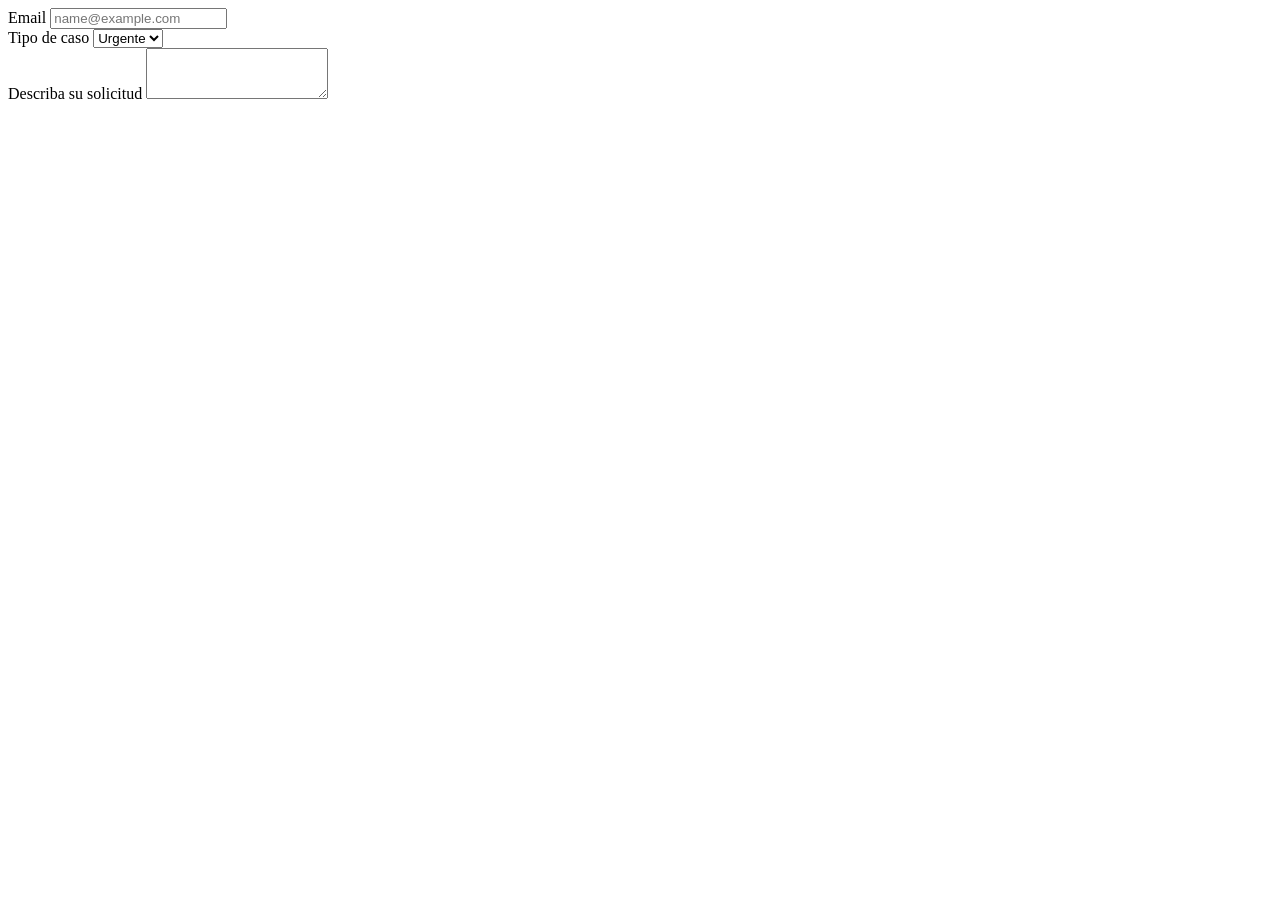
<file: EjercicioPractico1/src/main/resources/contacto.html>
<!DOCTYPE html>
<html xmlns="http://www.w3.org/1999/xhtml"
      xmlns:th="http://www.thymeleaf.org">
    <head th:replace="~{layout/template :: head}">
        <title>TechShop</title>
    </head>
    <body>
        <header th:replace="~{layout/template :: header}"/>
        
        <form>
          <div class="form-group">
            <label for="exampleFormControlInput1">Email</label>
            <input type="email" class="form-control" id="exampleFormControlInput1" placeholder="name@example.com">
            </input></div>
          <div class="form-group">
            <label for="exampleFormControlSelect1">Tipo de caso</label>
            <select class="form-control" id="exampleFormControlSelect1">
              <option>Urgente</option>
              <option>Normal</option>
            </select>
          </div>
          
          <div class="form-group">
            <label for="exampleFormControlTextarea1">Describa su solicitud </label>
            <textarea class="form-control" id="exampleFormControlTextarea1" rows="3"></textarea>
          </div>
        </form>
        
        <footer th:replace="~{layout/template :: footer}"/>      
      
    </body>
</html>
</file>
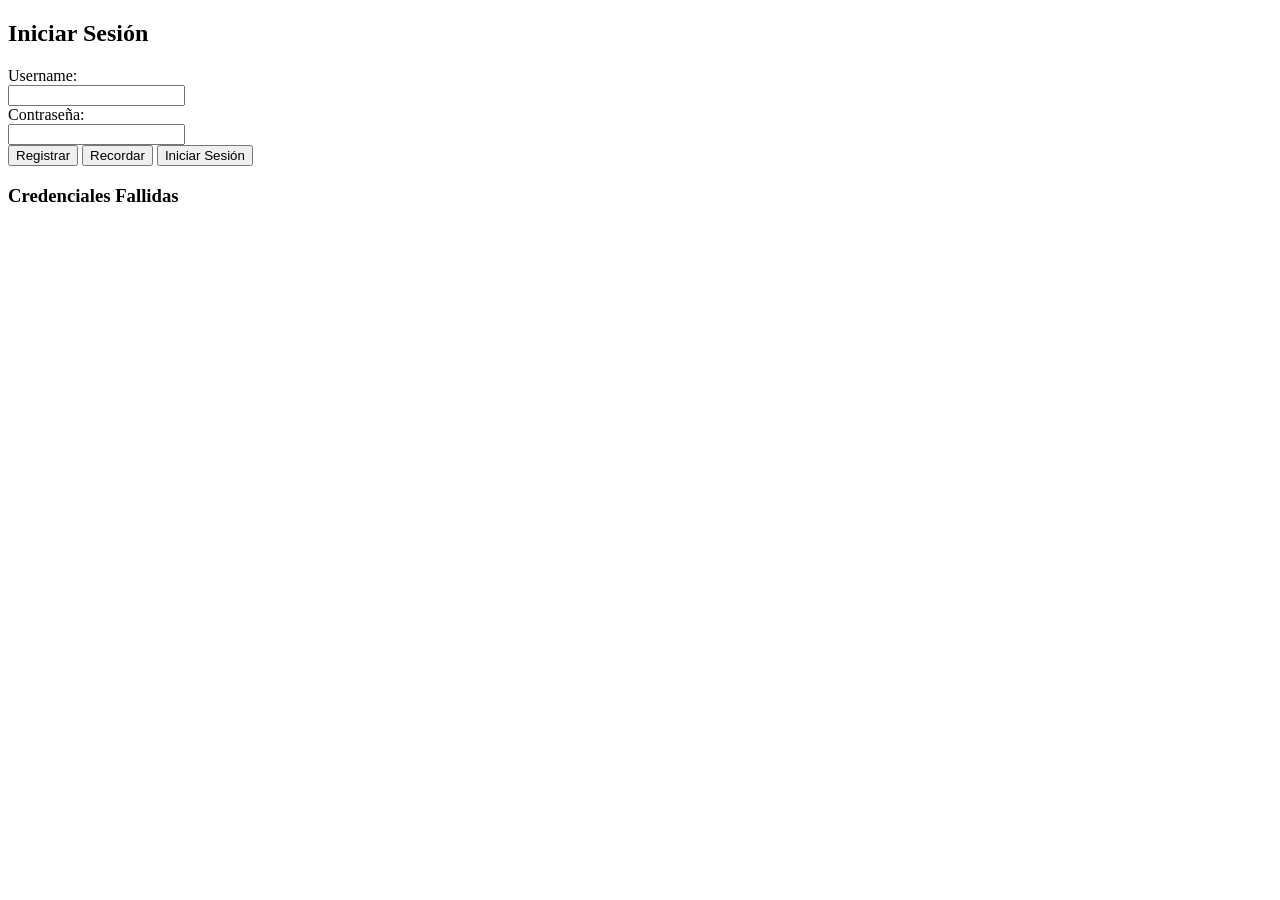
<file: EjercicioPractico1/src/main/resources/templates/login.html>
<!DOCTYPE html>
<html xmlns="http://www.w3.org/1999/xhtml"
      xmlns:th="http://wwww.thymeleaf.org">
    <head th:replace="~{layout/template :: head}">
        <title>Librería</title>
        <meta charset="UTF-8"/>
    </head>
    <body>
        <header th:replace="~{layout/template :: header}"/>
        <div class="container my-5">
            <div class="row align-items-center"> 
                <div class="col-md-3"></div>
                <div class="col-md-6">
                    <div class="card">
                        <div class="card-header bg-success"><h2>Iniciar Sesión</h2></div>
                        <div class="card-body">
                            <form method="POST" th:action="@{/login}">
                                <div class="form-group row my-3">
                                    <label class="col-md-5 my-auto" for="username"><i class="fas fa-user-lock"></i>Username:</label>
                                    <div class="col-md-7 my-auto">
                                        <input class="form-control" type="text" name="username" id="username"/></div></div>
                                <div class="form-group row my-3">
                                    <label class="col-md-5 my-auto" for="password"><i class="fas fa-key"></i>Contraseña:</label>
                                    <div class="col-md-7 my-auto"><input class="form-control" type="password" name="password" id="password"/></div></div>
                                <div class="card-footer col text-center">
                                    <button class="btn btn-primary" >
                                        <a th:href="@{/registro/nuevo}" class="btn"><i class="fas fa-user-plus"></i> Registrar</a></button>
                                    <button class="btn btn-info" >                                        
                                        <a th:href="@{/registro/recordar}" class="btn"><i class="fas fa-envelope"></i>Recordar</a></button>
                                    <button class="btn btn-success" type="submit">
                                        <span class="btn"><i class="fas fa-sign-in-alt"></i>
                                            Iniciar Sesión</span></button>
                                </div>
                            </form>                            
                        </div>
                    </div>
                    <div th:if="${param.error != null}">
                        <h3>Credenciales Fallidas</h3>
                    </div>
                </div>
            </div>           
        </div>
        <footer th:replace="~{layout/template :: footer}"/>
    </body>
</html>
</file>
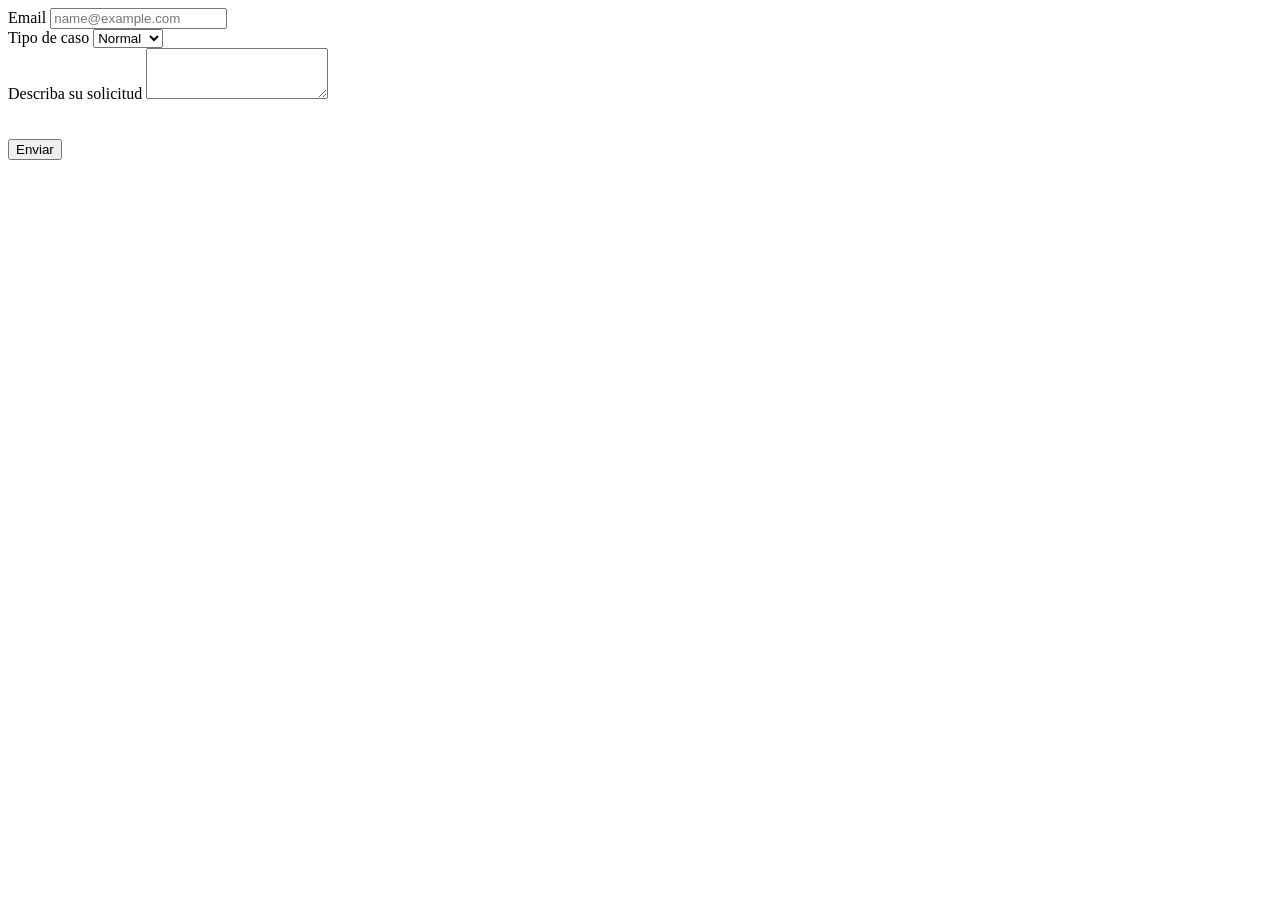
<file: EjercicioPractico1/src/main/resources/templates/cliente/listado.html>
<!DOCTYPE html>
<html xmlns="http://www.w3.org/1999/xhtml"
      xmlns:th="http://www.thymeleaf.org"
      xmlns:sec="http://www.thymeleaf.org/thymeleaf-extras-springsecurity6">
    <head th:replace="~{layout/template :: head}">
        <title>TechShop</title>
    </head>
    <body>
        <header th:replace="~{layout/template :: header}"/>
        
        <form>
          <div class="form-group">
            <label for="exampleFormControlInput1">Email</label>
            <input type="email" class="form-control" id="exampleFormControlInput1" placeholder="name@example.com">
            </input></div>
          <div class="form-group">
            <label for="exampleFormControlSelect1">Tipo de caso</label>
            <select class="form-control" id="exampleFormControlSelect1">
              <option>Normal</option>
              <option>Urgente</option>
            </select>
          </div>
          
          <div class="form-group">
            <label for="exampleFormControlTextarea1">Describa su solicitud </label>
            <textarea class="form-control" id="exampleFormControlTextarea1" rows="3"></textarea>
          </div>
        </form>
        <br></br>
        <button type="button" class="btn btn-danger">Enviar</button>
        <footer th:replace="~{layout/template :: footer}"/>      
      
    </body>
</html>
</file>
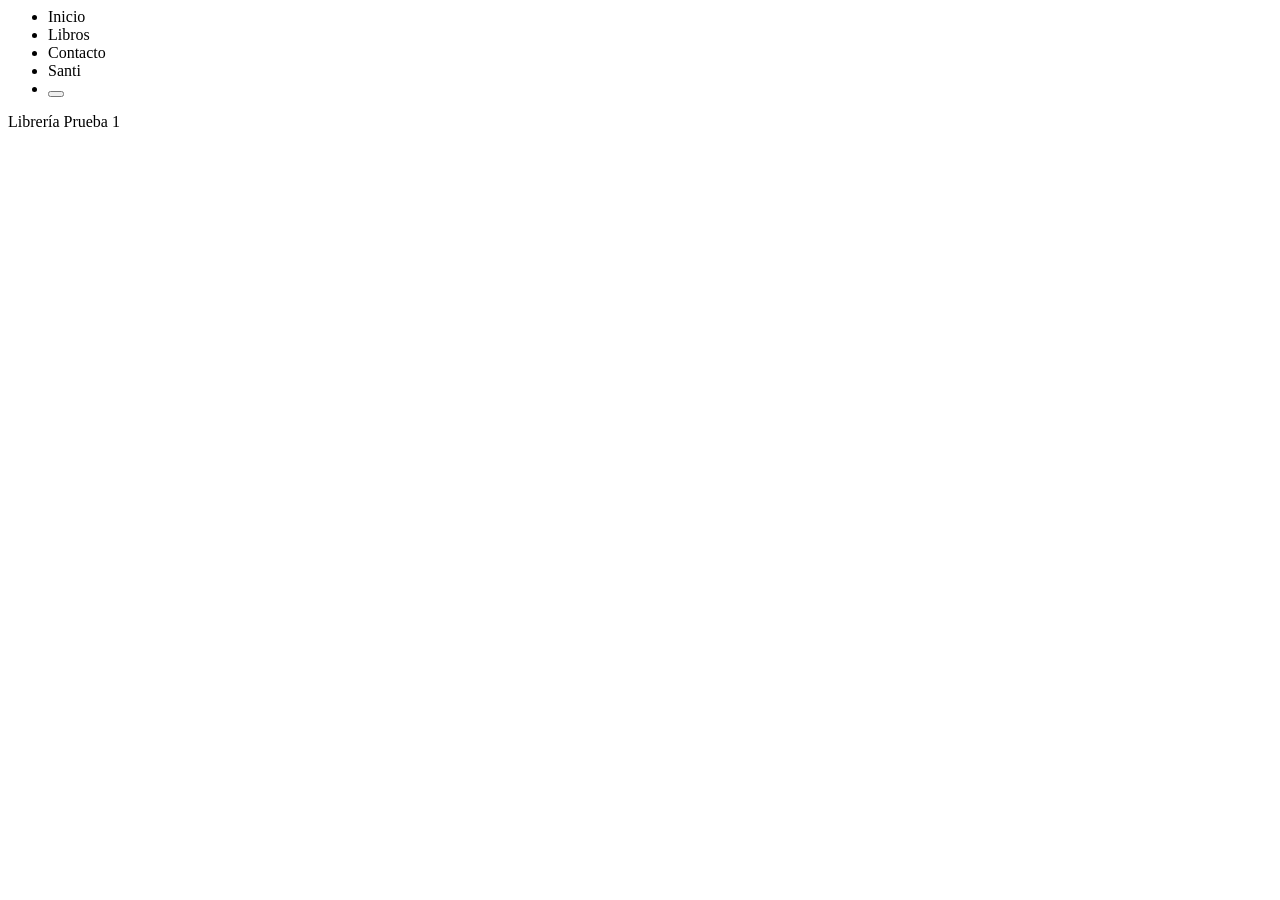
<file: EjercicioPractico1/src/main/resources/templates/layout/template.html>
<html  
    xmlns="http://www.w3.org/1999/xhtml"
      xmlns:th="http://www.thymeleaf.org"
      xmlns:sec="http://www.thymeleaf.org/thymeleaf-extras-springsecurity6"> 
    <head th:fragment="head">
        <title>Librería</title>
        <meta charset="UTF-8"/>
        <link th:href="@{/webjars/bootstrap/css/bootstrap.min.css}" rel="stylesheet"/>
        <link th:href="@{/webjars/font-awesome/css/all.css}" rel="stylesheet"/>
        <script th:src="@{/webjars/jquery/jquery.min.js}"></script>
        <script th:src="@{/webjars/popper.js/umd/popper.min.js}"></script>
        <script th:src="@{/webjars/bootstrap/js/bootstrap.min.js}"></script>        
    </head>
    <body>
        <header th:fragment="header" class="d-flex justify-content-center py-3">
            <ul class="nav nav-pills">
                <li class="nav-item"><a th:href="@{/}" class="nav-link active" aria-current="page">Inicio</a></li>
                <li class="nav-item"><a th:href="@{/libro/listado}" class="nav-link"
                                        sec:authorize="hasRole('ROLE_ADMIN') or hasRole('ROLE_VENDEDOR')">Libros</a></li>
                <li class="nav-item"><a th:href="@{/cliente/listado}" class="nav-link">Contacto</a></li>
                <li class="nav-item text-white my-auto" sec:authorize="isAuthenticated()">
                    <span sec:authentication="name">Santi</span>
                </li>
                <li class="nav-item my-auto">
                                <form method="post" th:action="@{/logout}">
                                    <button class="btn btn-dark">
                                        <i class="fas fa-sign-out-alt"></i>
                                    </button>
                                    
                                </form>
                            </li>
            </ul>
            
    </header>
        
        
        <footer th:fragment="footer" class="d-flex flex-wrap justify-content-between align-items-center py-3 my-4 border-top">
        
        
    <div class="col-md-4 d-flex align-items-center">
      
      <span class="mb-3 mb-md-0 text-muted" >Librería Prueba 1</span>
      
    </div>

  </footer>
        
    </body>
</file>
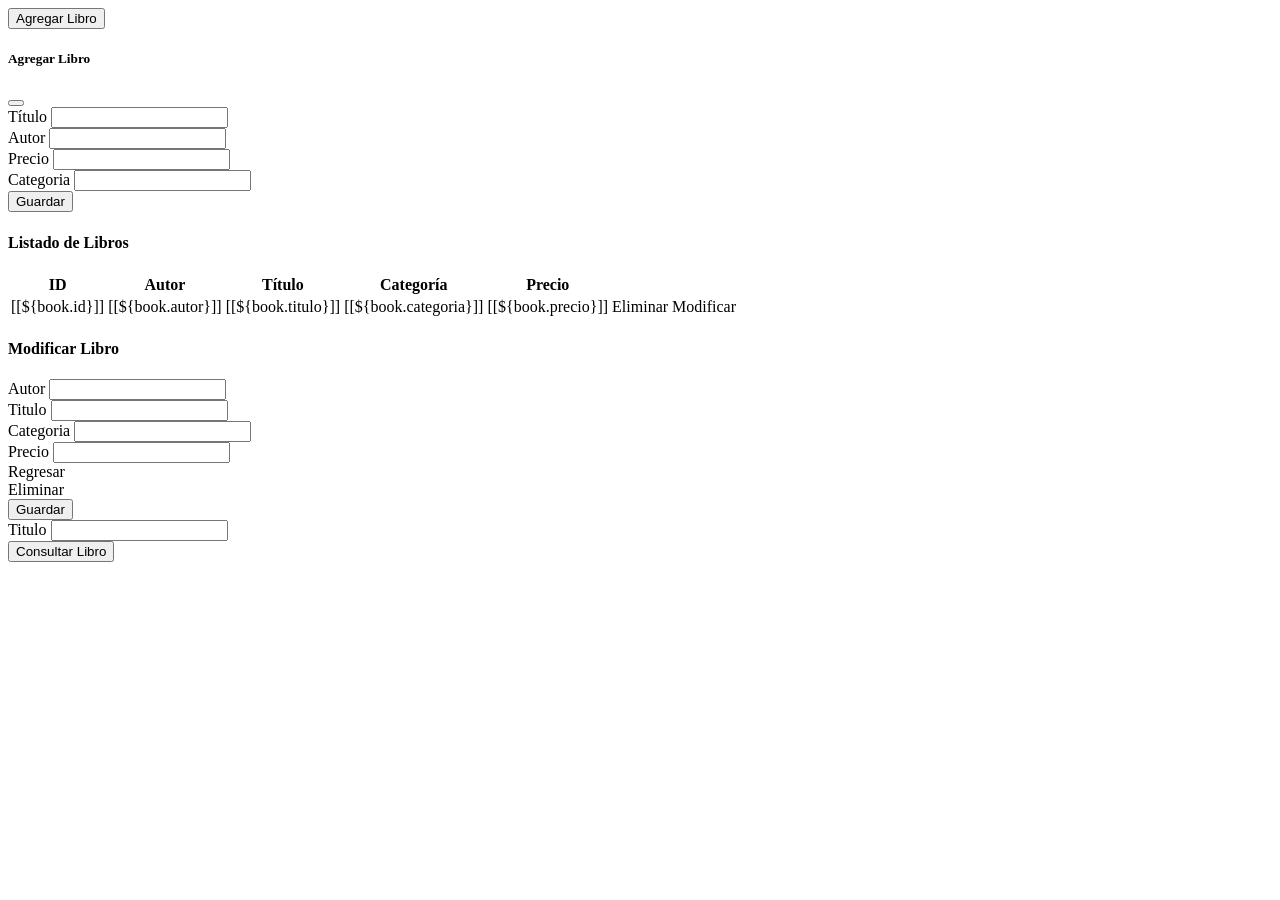
<file: EjercicioPractico1/src/main/resources/templates/libro/fragmentos.html>
<!DOCTYPE html>
<html xmlns="http://www.w3.org/1999/xhtml"
      xmlns:th="http://www.thymeleaf.org"
      xmlns:sec="http://www.thymeleaf.org/thymeleaf-extras-springsecurity6">
    <head th:replace="~{layout/template :: head}">
        <title>Librería</title>
    </head>
    <body>
        <!-- 1 Sección para crear el boton de agregar... llamará a una ventana modal-->
        <section th:fragment="botonesAgregar" class="py-4 mb-4 bg-light">
            <div class="container">
                <div class="row">
                    <div class="col-md-3">   
                        <button 
                            type="button" 
                            class="btn btn-primary btn-block" 
                            data-bs-toggle="modal" 
                            data-bs-target="#agregarLibro">
                            <i class="fas fa-plus"></i> Agregar Libro
                        </button>
                    </div>
                </div>
            </div>
        </section>

        <!-- 2 Fragmento para agregar libro, es la ventana modal -->
        <section th:fragment="agregarLibro">
            <div id="agregarLibro" 
                 class="modal fade" 
                 tabindex="-1" 
                 aria-labelledby="exampleModalLabel" 
                 aria-hidden="true">
                <div class="modal-dialog modal-md">
                    <div class="modal-content">
                        <div class="modal-header bg-info text-white">
                            <h5 class="modal-title">Agregar Libro</h5>
                            <button type="button" class="btn-close" data-bs-dismiss="modal" aria-label="Close"></button>
                        </div> 
                        <form th:action="@{/libro/guardar}" th:object="${libro}"
                              method="POST" class="was-validated" enctype="multipart/form-data">
                            <div class="modal-body">
                                <div class="mb-3">
                                    <label for="titulo">Título</label>
                                    <input type="text" class="form-control" name="titulo" required="true"/>
                                </div>
                                <div class="mb-3">
                                    <label for="autor">Autor</label>
                                    <input type="text" class="form-control" name="autor" required="true"/>
                                </div>
                                <div class="mb-3">
                                    <label for="precio">Precio</label>
                                    <input type="number" class="form-control" name="precio" required="true"/>
                                </div>
                                <div class="mb-3">
                                    <label for="categoira">Categoria</label>
                                    <input type="text" class="form-control" name="categoria" required="false"/>
                                </div>
                  
                            </div>
                            <div class="modal-footer">
                                <button class="btn btn-primary" type="submit">Guardar</button>
                            </div>
                        </form>
                    </div>
                </div>
            </div>
        </section>

        <!-- 3 Sección principal para mostrar la informaccion de la entidad libro -->
        <section th:fragment="listadoLibros" id="libros">
            <div class="container">
                <div class="row">
                    <div class="col-md-9">
                        <div class="card">
                            <div class="card-header">
                                <h4>Listado de Libros</h4>
                            </div>
                            <div th:if="${libros != null and !libros.empty}">
                                <table class="table table-striped table-hover">
                                    <thead class="table-dark">
                                        <tr>
                                            <th>ID</th>
                                            <th>Autor</th>
                                            <th>Título</th>
                                            <th>Categoría</th>
                                            <th>Precio</th>
                                            <th></th></tr>
                                    </thead>
                                    <tbody>
                                        <tr th:each="book, contador : ${libros}">
                                            <td>[[${book.id}]]</td>
                                            <td>[[${book.autor}]]</td>
                                            <td>[[${book.titulo}]]</td>
                                            <td>[[${book.categoria}]]</td>
                                            <td>[[${book.precio}]]</td>
                                            <td sec:authorize="hasRole('ROLE_ADMIN')"><a th:href="@{/libro/eliminar/}+${book.id}"
                                                   class="btn btn-danger">
                                                    <i class="fas fa-trash"></i> Eliminar </a>
                                            <a th:href="@{/libro/modifica/}+${book.id}"
                                               data-bs-target="#modificarLibro"
                                                   class="btn btn-success">
                                            <i class="fas fa-pencil"></i>Modificar</a></td></tr>
                                    </tbody>
                                </table>
                            </div>
                            
                        </div>
                    </div>
                    
                </div>
            </div>
        </section>

        <!-- 4 Fragmento que se utiliza en la página modifca.html -->
        <section th:fragment="editarLibro">
            <div class="row">
                <div class="col-md-2"></div>
                <div class="col-md-8">
                    <form method="POST"
                          th:action="@{/libro/guardar}" 
                          th:object="${book}"
                          class="was-validated"                          
                          enctype="multipart/form-data">
                        <input type="hidden" name="id" th:field="*{id}"/>
                        <input type="hidden" name="autor" th:field="*{autor}"/>
                        <input type="hidden" name="titulo" th:field="*{titulo}"/>
                        <input type="hidden" name="categoria" th:field="*{categoria}"/>
                        <input type="hidden" name="precio" th:field="*{precio}"/>
                        <section th:replace="~{libro/fragmentos :: botonesEditar}"/>
                        <div id=details>
                            <div class="container">
                                <div class="row">
                                    <div class="col">
                                        <div class="card">
                                            <div class="card-header">
                                                <h4>Modificar Libro</h4>
                                            </div>
                                            <div class="card-body">
                                                <div class="mb-3">
                                                    <label for="autor">Autor</label>
                                                    <input type="text" class="form-control" 
                                                           name="autor" th:field="*{autor}"
                                                           required="true">
                                                </div>
                                                <div class="mb-3">
                                                    <label for="titulo">Titulo</label>
                                                    <input type="text" class="form-control" 
                                                           name="titulo" th:field="*{titulo}"
                                                           required="true">
                                                </div>
                                                <div class="mb-3">
                                                    <label for="categoria">Categoria</label>
                                                    <input type="text" class="form-control" 
                                                           name="cagetoria" th:field="*{categoria}"
                                                           required="true">
                                                </div>
                                                <div class="mb-3">
                                                    <label for="precio">Precio</label>
                                                    <input type="text" class="form-control" 
                                                           name="precio" th:field="*{precio}"
                                                           required="true">
                                                </div>
                                            </div>
                                        </div>
                                    </div>
                                </div>
                            </div>
                    </form>
                </div>
            </div>
        </section>

        <!-- 5 Fragmento que se utiliza en el fragmento anterior -->
        <section th:fragment="botonesEditar">
            <div class="container py-4 mb-4 bg-light">
                <div class="row">
                    <div class="col-md-4 d-grid">
                        <a th:href="@{/libro/listado}" class="btn btn-primary">
                            <i class="fas fa-arrow-left"></i>Regresar
                        </a>
                    </div>
                    <div class="col-md-4 d-grid">                                
                        <a th:href="@{/libro/eliminar/}+${libro.id}"
                           class="btn btn-danger">
                            <i class="fas fa-trash"></i>Eliminar
                        </a>
                    </div>
                    <div class="col-md-4 d-grid">
                        <button type="submit" class="btn btn-success">
                            <i class="fas fa-check"></i>Guardar
                        </button>
                    </div>
                </div>
            </div>
        </section>
        <section th:fragment="filtros" class="bg-light">
            <div class="row py-2">
                <div class="col-md-1"></div>
                <div class="col-md-3">
                    <form method="POST" th:action="@{/libro/query1}" 
                          class="was-validated">
                        <div class="card">                            
                            <div class="card-body">
                                <div class="mb-3">
                                    <label for="titulo">Titulo</label>
                                    <input type="text" class="form-control" 
                                           th:value="${titulo}"
                                           th:name="titulo" required="true"/>
                                </div>
                            </div>
                            <div class="card-footer text-center">
                                <button type="submit" class="btn btn-primary">
                                    <i class="fas fa-check"></i>Consultar Libro
                                </button>
                            </div>
                        </div>
                    </form>
                </div>
                </div>
            
                </section>
    </body>
</html>
</file>
